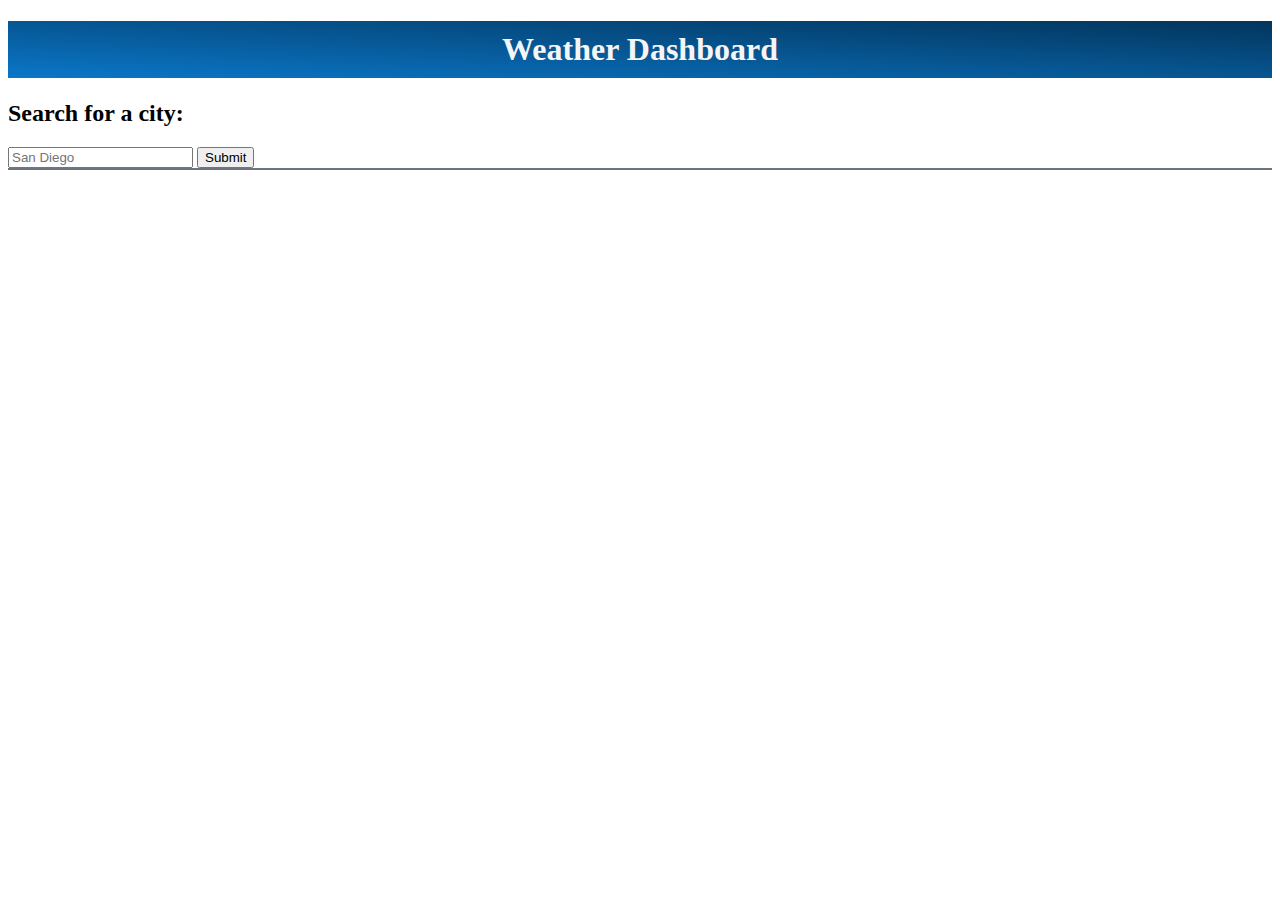
<file: index.html>
<!DOCTYPE html>
<html lang="en">

<head>
    <meta charset="UTF-8">
    <meta name="viewport" content="width=device-width, initial-scale=1.0" />
    <title>Weather Dashboard</title>
    <link href="https://cdn.jsdelivr.net/npm/bootstrap@5.2.0/dist/css/bootstrap.min.css" rel="stylesheet"
        integrity="sha384-gH2yIJqKdNHPEq0n4Mqa/HGKIhSkIHeL5AyhkYV8i59U5AR6csBvApHHNl/vI1Bx" crossorigin="anonymous">
    <link rel="stylesheet" href="./assets/css/style.css">
</head>

<body>
    <header>
        <h1 class="heading">Weather Dashboard</h1>
    </header>
    <main class="container d-lg-flex d-md-flex">
        <aside class="col-lg-3 col-md-4" id="search">
            <h2>Search for a city:</h2>
            <form class="d-grid mb-1 pb-3" id="search-input">
                <input type="text" class="form-control input-text mb-3" id="input-field" placeholder="San Diego"
                    name="city">
                <input class="btn btn-primary" type="submit" value="Submit">
            </form>
            <div class="list-group" id="list"></div>
        </aside>

        <section class="col-lg-9 col-md-8" id="forecast">
            <div class="mt-2 ms-4 p-3" id="dashboard"></div>
            <div class="d-flex justify-content-around mt-2 ms-4 p-3 flex-wrap" id="five-day"></div>
        </section>
    </main>
</body>
<script src="./assets/js/script.js"></script>

</html>
</file>
<file: assets/css/style.css>
header {
    text-align: center;
    background-image: linear-gradient(to top right, rgb(10, 119, 201), rgb(3, 53, 92));
}

.heading {
    color: whitesmoke;
    padding: 10px 0;
}

#search-input {
    border-bottom: solid 2px rgb(108, 117, 125);
}

#dashboard p {
    font-size: 20px;
    font-weight: 500;
}

.forecast-box {
    background-color: rgb(3, 53, 92);
    color: whitesmoke;
}
</file>
